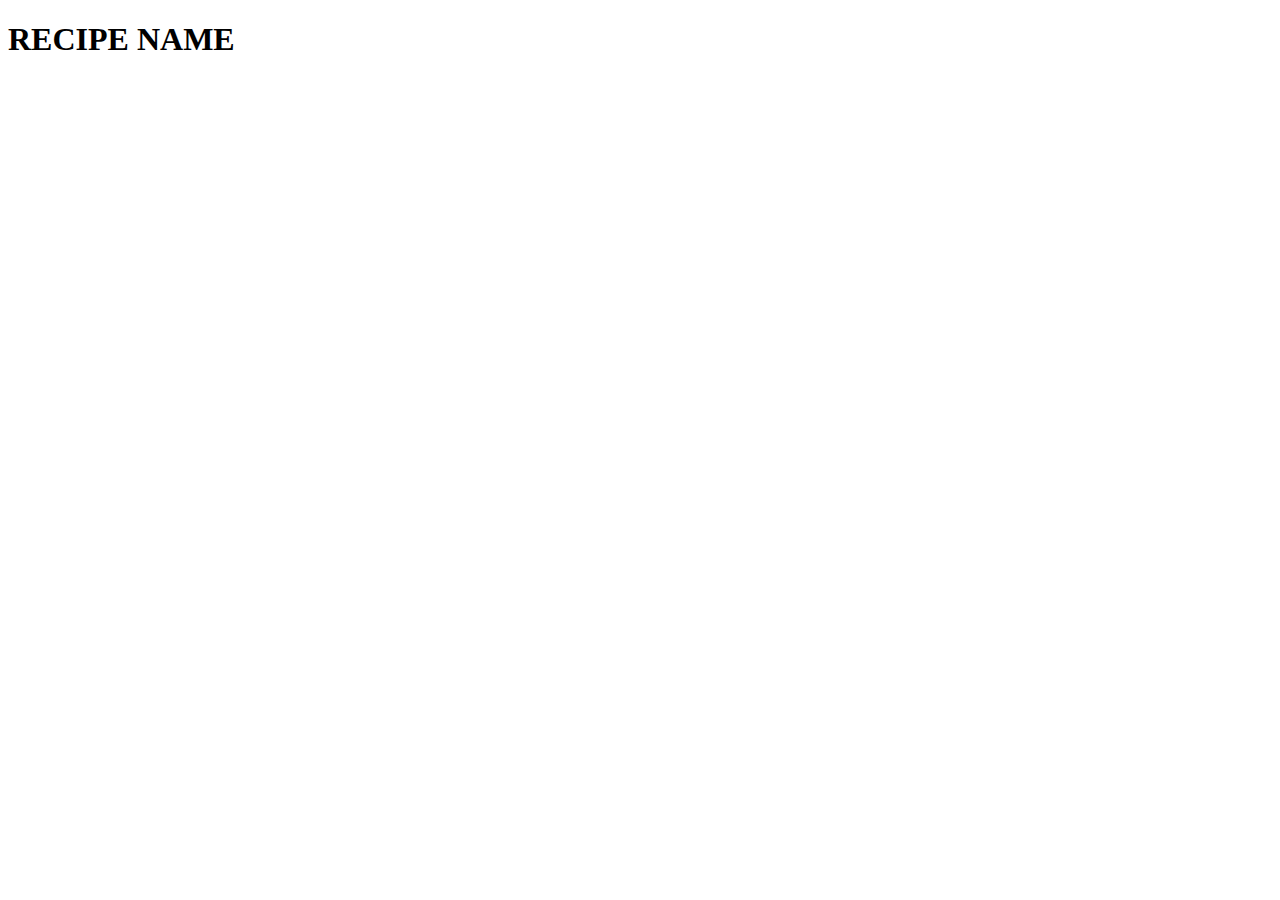
<file: recipes/recipe1.html>
<!DOCTYPE html>
<html lang="en">
<head>
    <meta charset="UTF-8">
    <meta http-equiv="X-UA-Compatible" content="IE=edge">
    <meta name="viewport" content="width=device-width, initial-scale=1.0">
    <title>Document</title>
</head>
<body>
    <h1>RECIPE NAME</h1>
    <li>
        <ol></ol>
        <ol></ol>
        <ol></ol>
        <ol></ol>
        <ol></ol>
    </li>
</body>
</html>
</file>
